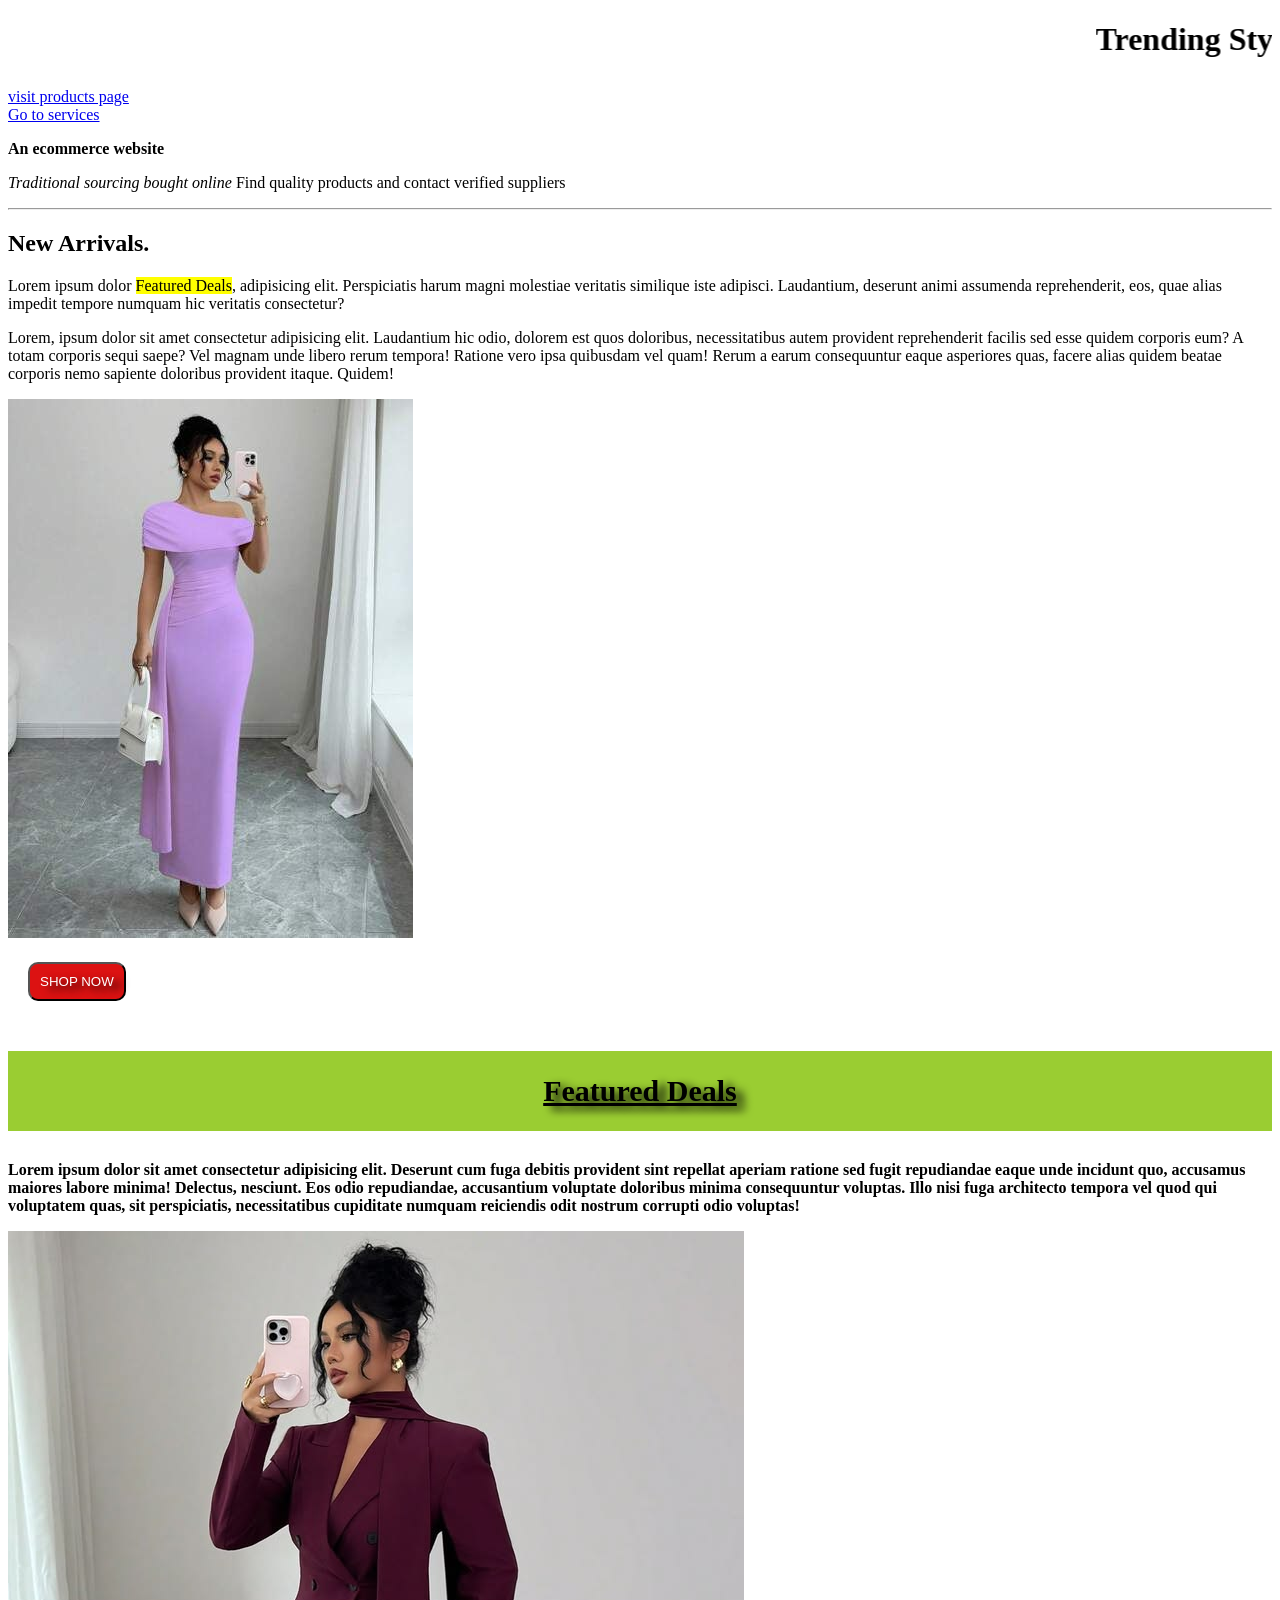
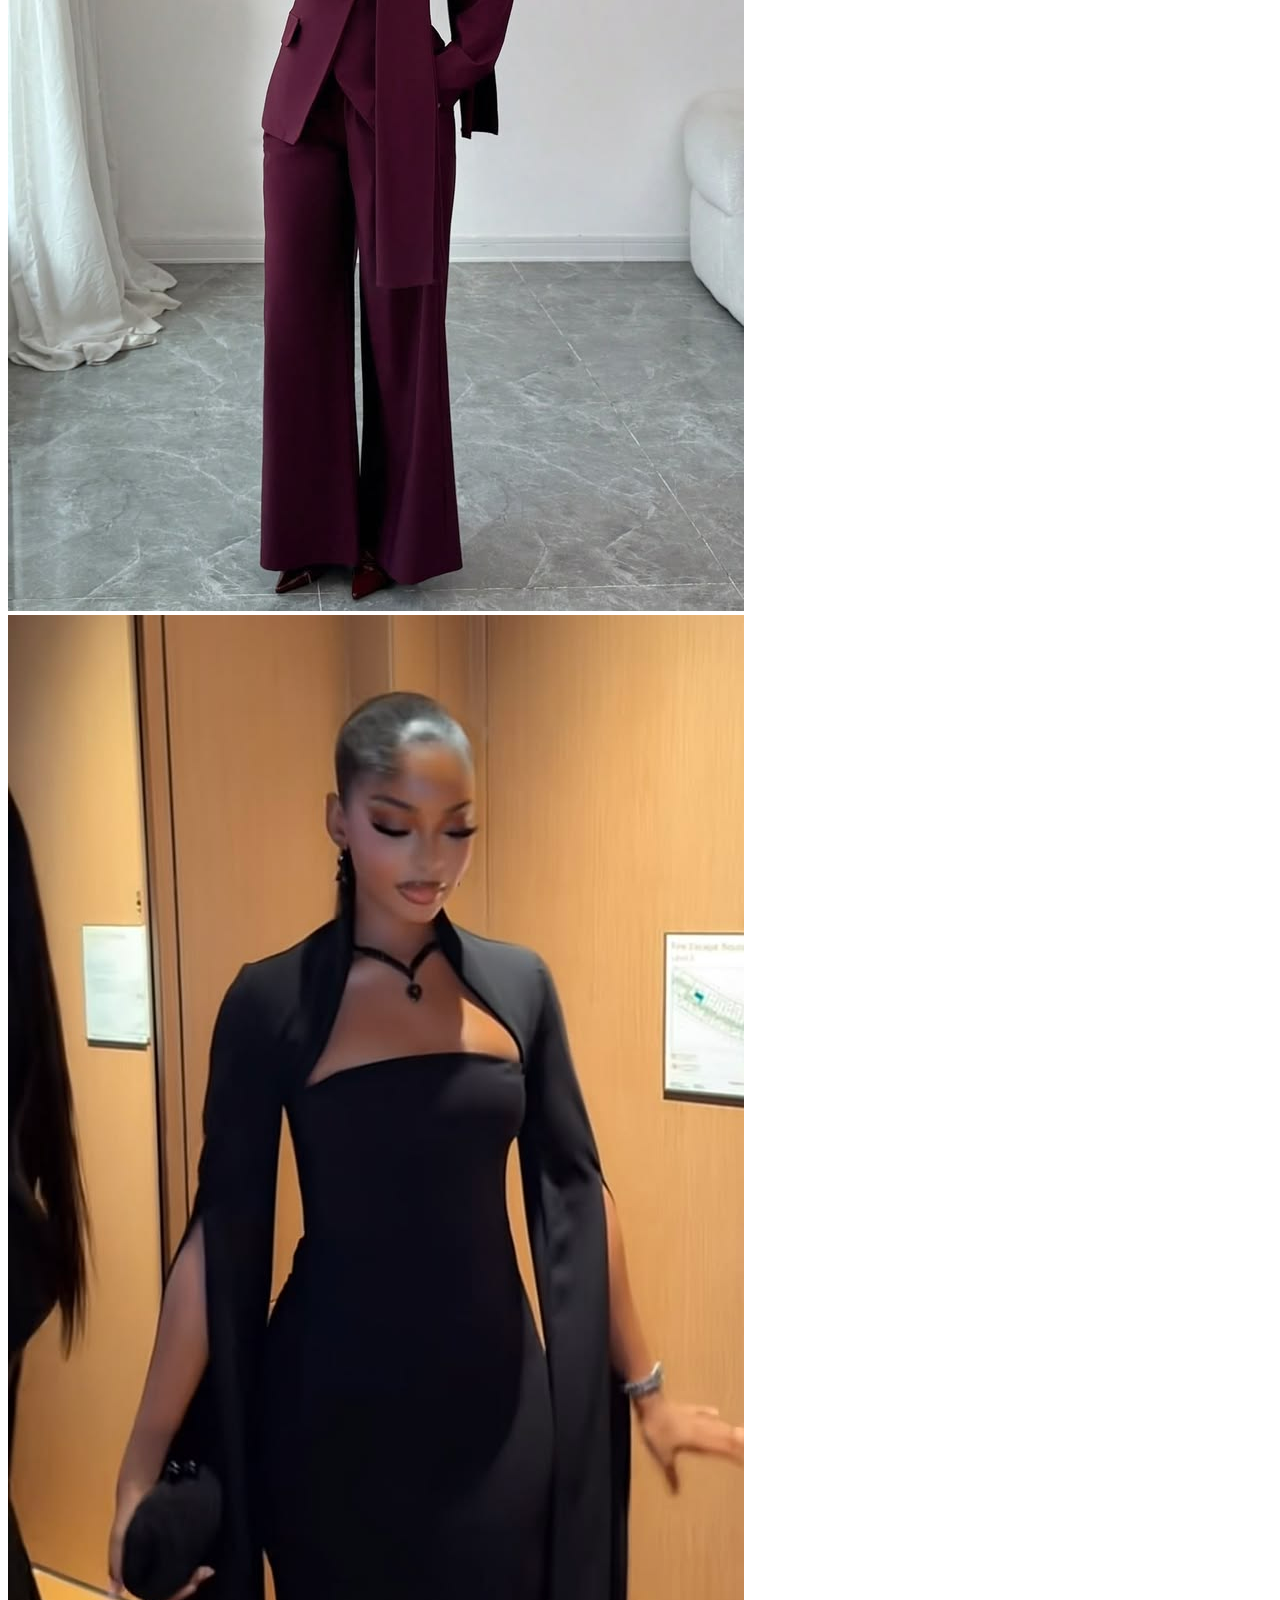
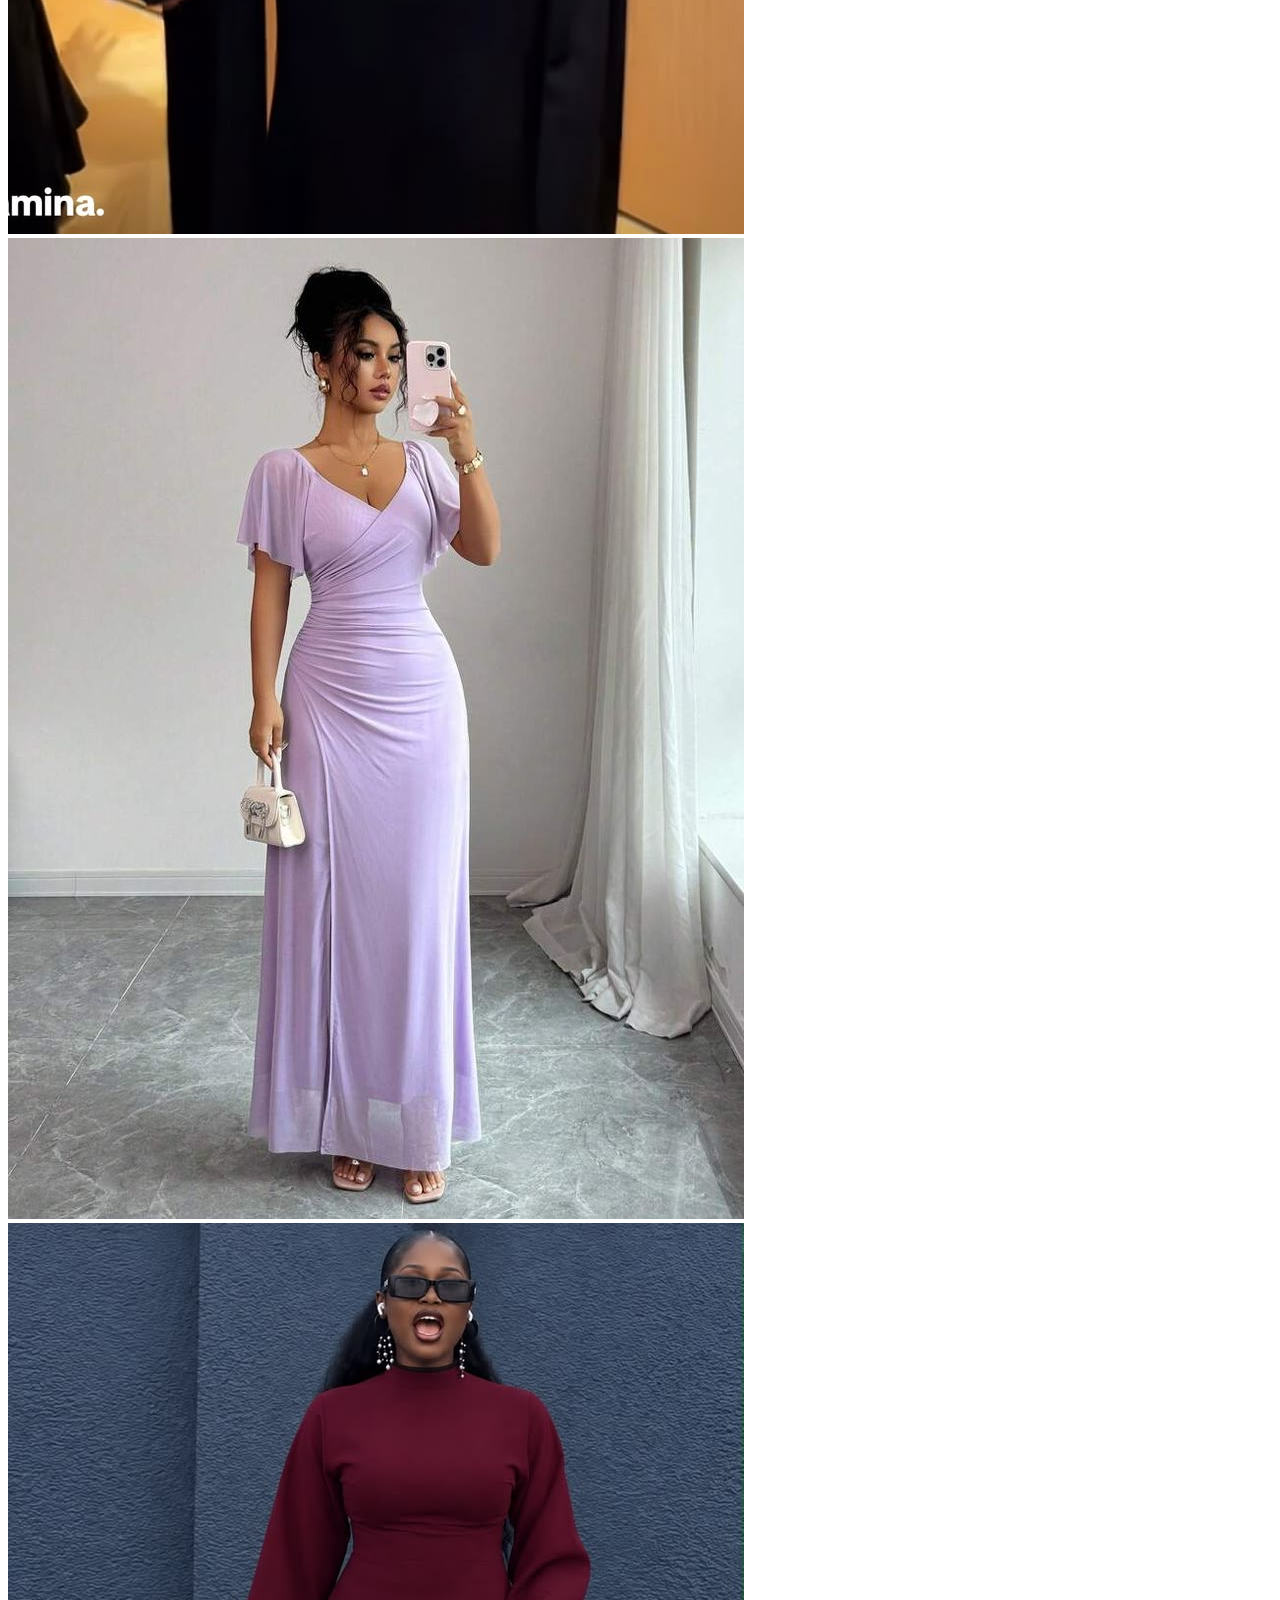
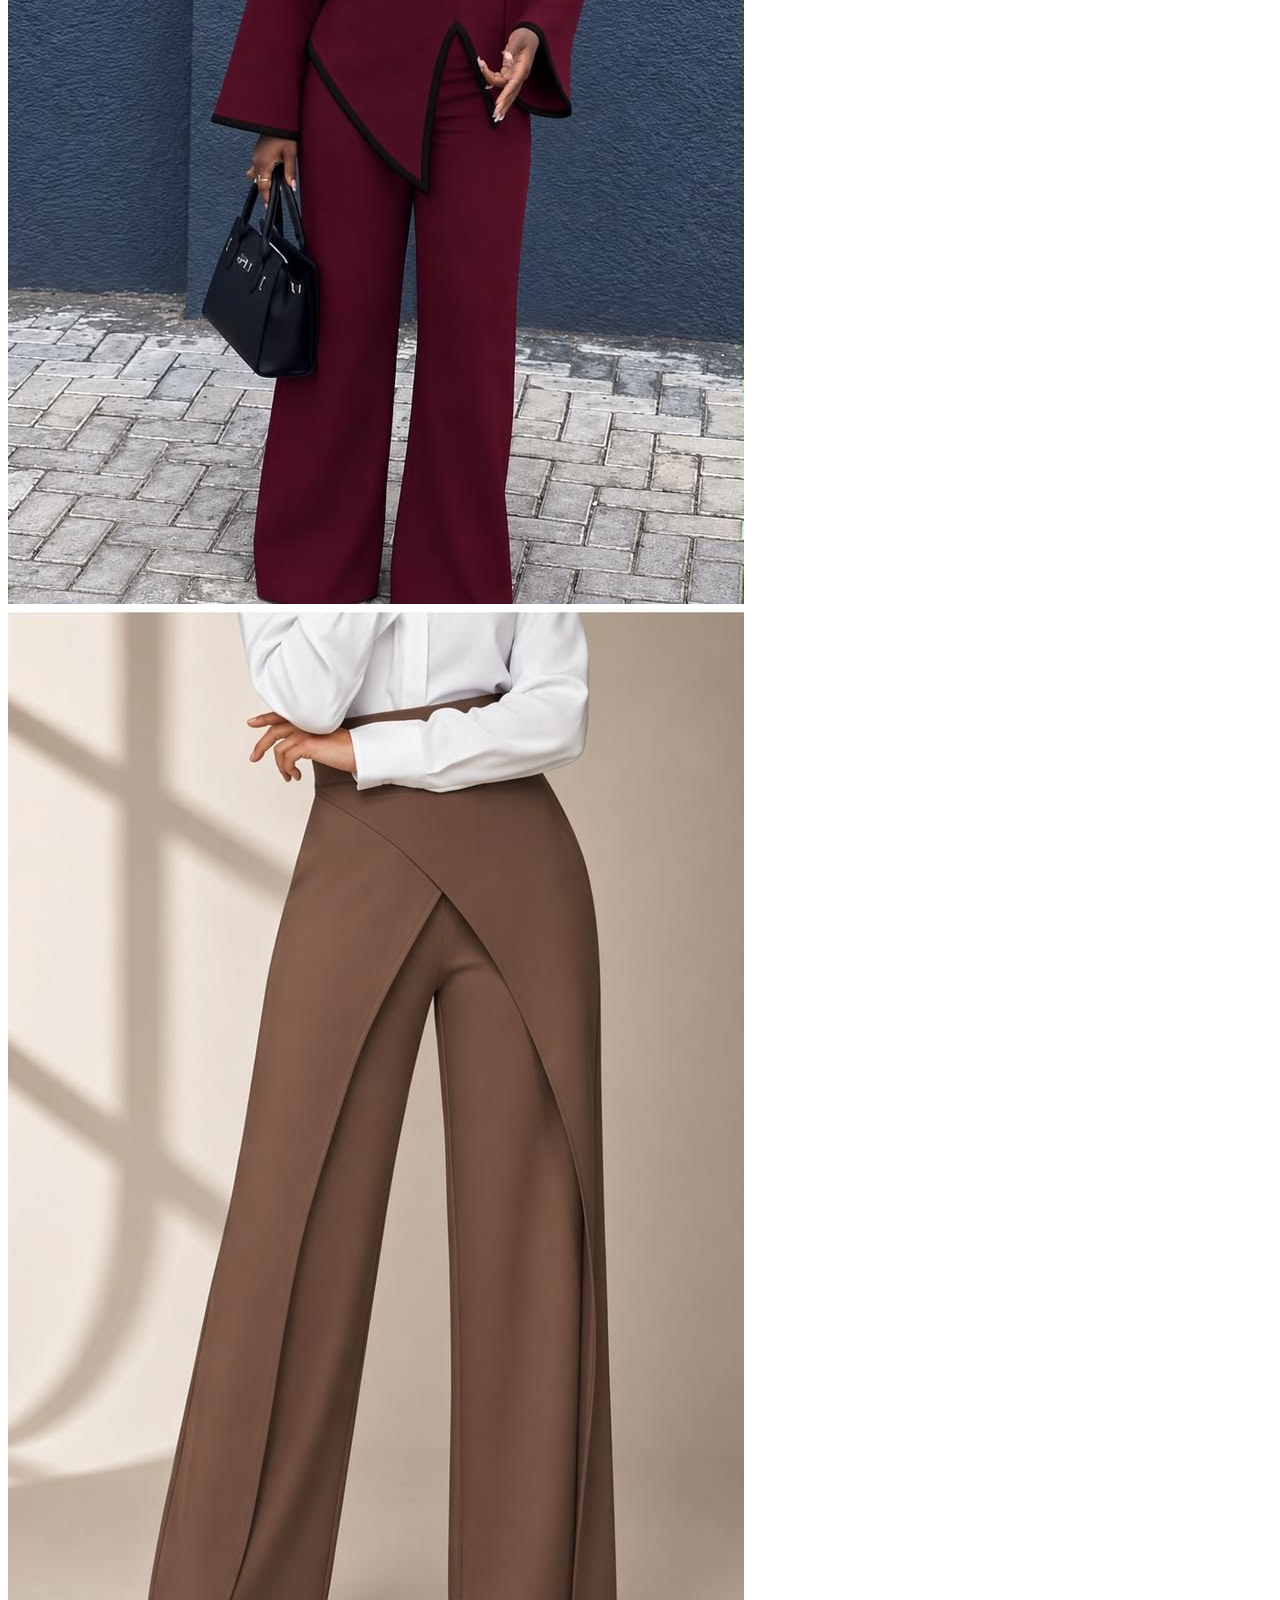
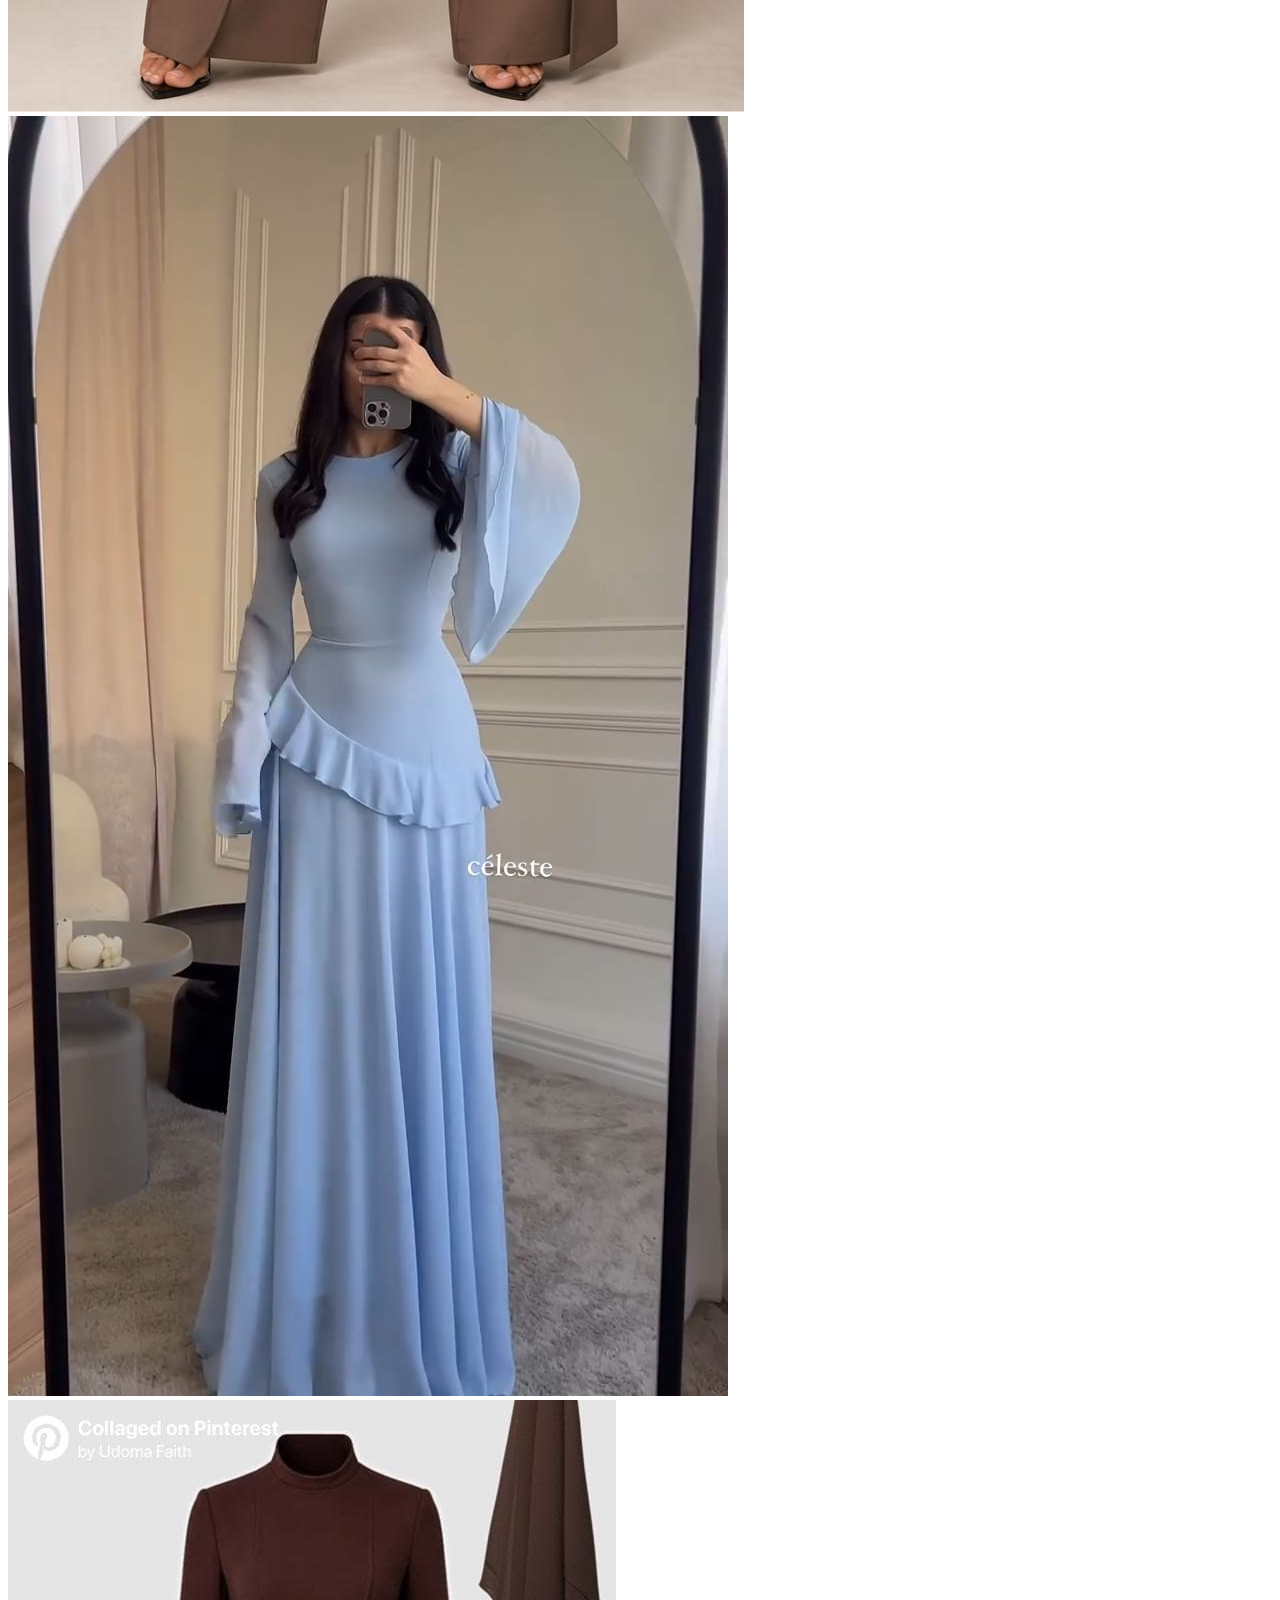
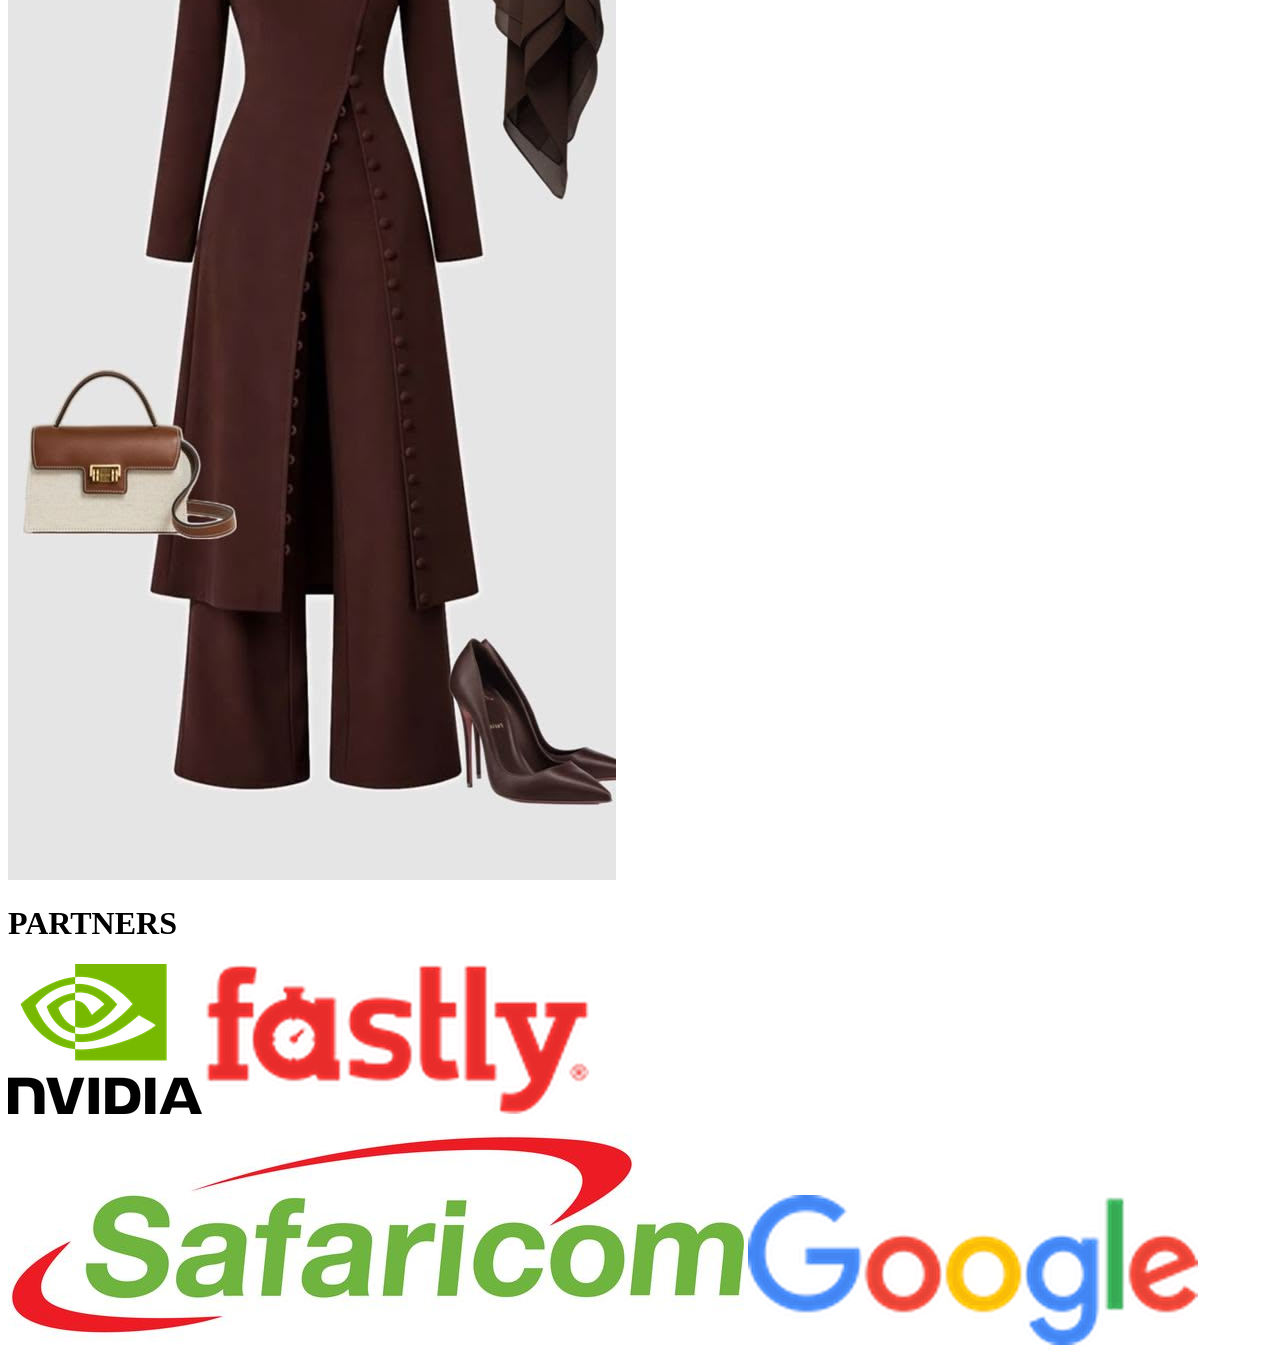
<file: index.html>
<!DOCTYPE html>
<html lang="en">
<head>
    <meta charset="UTF-8">
    <meta name="viewport" content="width=device-width, initial-scale=1.0">
    <title>Homepage</title>

    <link rel="stylesheet" href="css/style.css">

</head>
<body>
  <h1> <marquee behavior="" direction="">Trending Styles,Better Prices</marquee>  </h1>

  <a href="products.html">visit products page</a><br>

  <a href="services page.html">Go to services</a>

  <p><b>An ecommerce website</b> </p>

  <p><i>Traditional sourcing bought online</i> Find quality products and contact verified suppliers</p>
  <hr>
  <br2>

  <h2>New Arrivals.</h2>

  <p >Lorem ipsum dolor <mark>Featured Deals</mark>, adipisicing elit. Perspiciatis harum magni molestiae veritatis similique iste adipisci. Laudantium, deserunt animi assumenda reprehenderit, eos, quae alias impedit tempore numquam hic veritatis consectetur?</p>

  <p>Lorem, ipsum dolor sit amet consectetur adipisicing elit. Laudantium hic odio, dolorem est quos doloribus, necessitatibus autem provident reprehenderit facilis sed esse quidem corporis eum? A totam corporis sequi saepe?
  Vel magnam unde libero rerum tempora! Ratione vero ipsa quibusdam vel quam! Rerum a earum consequuntur eaque asperiores quas, facere alias quidem beatae corporis nemo sapiente doloribus provident itaque. Quidem!</p>
   <img src="images/dress1.jpeg"><br>
  <button>SHOP NOW</button>

  <h3><u>Featured Deals</u> </h3>
  <p style="font-weight: bold;">Lorem ipsum dolor sit amet consectetur adipisicing elit. Deserunt cum fuga debitis provident sint repellat aperiam ratione sed fugit repudiandae eaque unde incidunt quo, accusamus maiores labore minima! Delectus, nesciunt.
  Eos odio repudiandae, accusantium voluptate doloribus minima consequuntur voluptas. Illo nisi fuga architecto tempora vel quod qui voluptatem quas, sit perspiciatis, necessitatibus cupiditate numquam reiciendis odit nostrum corrupti odio voluptas!</p>
   
  <div class="image-group-one">
  <img src="images/officialsuite.jpeg " alt="officialsuite">
  <img src="images/dress4.jpeg" alt="dress4">
  <img src="images/dress3.jpeg" alt="dress3">
  <img src="images/officialtrouser1.jpeg" alt="officialtrouser">
  <img src="images/officialtrouser2.jpeg" alt="officialtrouser2">
  <img src="images/dress2.jpeg" alt="dress2">
  <img src="images/twopiece.jpeg" alt="twopiece">
  </div>
  
  <div class="image-group-two">
  <h1>PARTNERS</h1>
  <img src="images/nvidia.png" alt="nvidia">
  <img src="images/fastly.png" alt="fastly">
  <img src="images/safaricom.jpeg" alt="safaricom">
  <img src="images/GOOGLE.png" alt="google">
  </div>
  
</body>
</html>
</file>
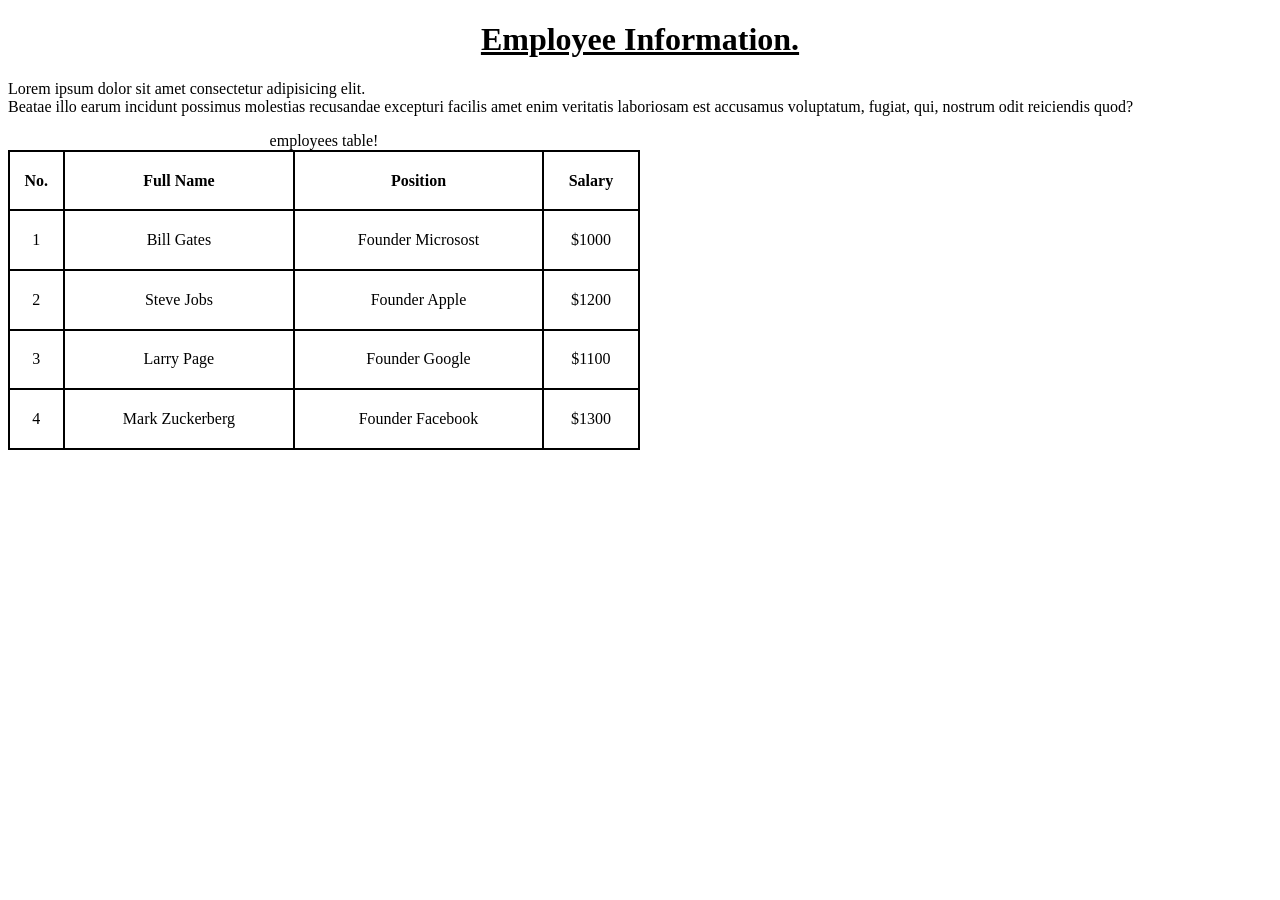
<file: employee.html>
<!DOCTYPE html>
<html lang="en">
<head>
    <meta charset="UTF-8">
    <meta name="viewport" content="width=device-width, initial-scale=1.0">
    <title>Employee Page</title>

    <style>
        h1{
            text-align: center;
            text-decoration: underline;
        }
        table,th,td,tr{
            border: 2px solid black;
            border-collapse: collapse;
            text-align: center;
        }

        table{
            width: 50%;
            height: 300px;
        }
        td{
            text-align: center;
        }






    </style>
</head>
<body>
   <h1> Employee Information.</h1>

   <p>Lorem ipsum dolor sit amet consectetur adipisicing elit.<br> Beatae illo earum incidunt possimus molestias recusandae excepturi facilis amet enim veritatis laboriosam est accusamus voluptatum, fugiat, qui, nostrum odit reiciendis quod?</p>

    <table>
        <caption>employees table!</caption>
     <tr>
        <th>No.</th>
        <th>Full Name</th>
        <th>Position</th>
        <th>Salary</th>
     </tr>

     <tr>
        <td>1</td>
        <td>Bill Gates</td>
        <td>Founder Microsost</td>
        <td>$1000</td>
     </tr>

     <tr>
        <td>2</td>
        <td>Steve Jobs</td>
        <td>Founder Apple</td>
        <td>$1200</td>
     </tr>

     <tr>
        <td>3</td>
        <td>Larry Page</td>
        <td>Founder Google</td>
        <td>$1100</td>
     </tr>

     <tr>
        <td>4</td>
        <td>Mark Zuckerberg</td>
        <td>Founder Facebook</td>
        <td>$1300</td>
     </tr>







    </table>









</body>
</html>
</file>
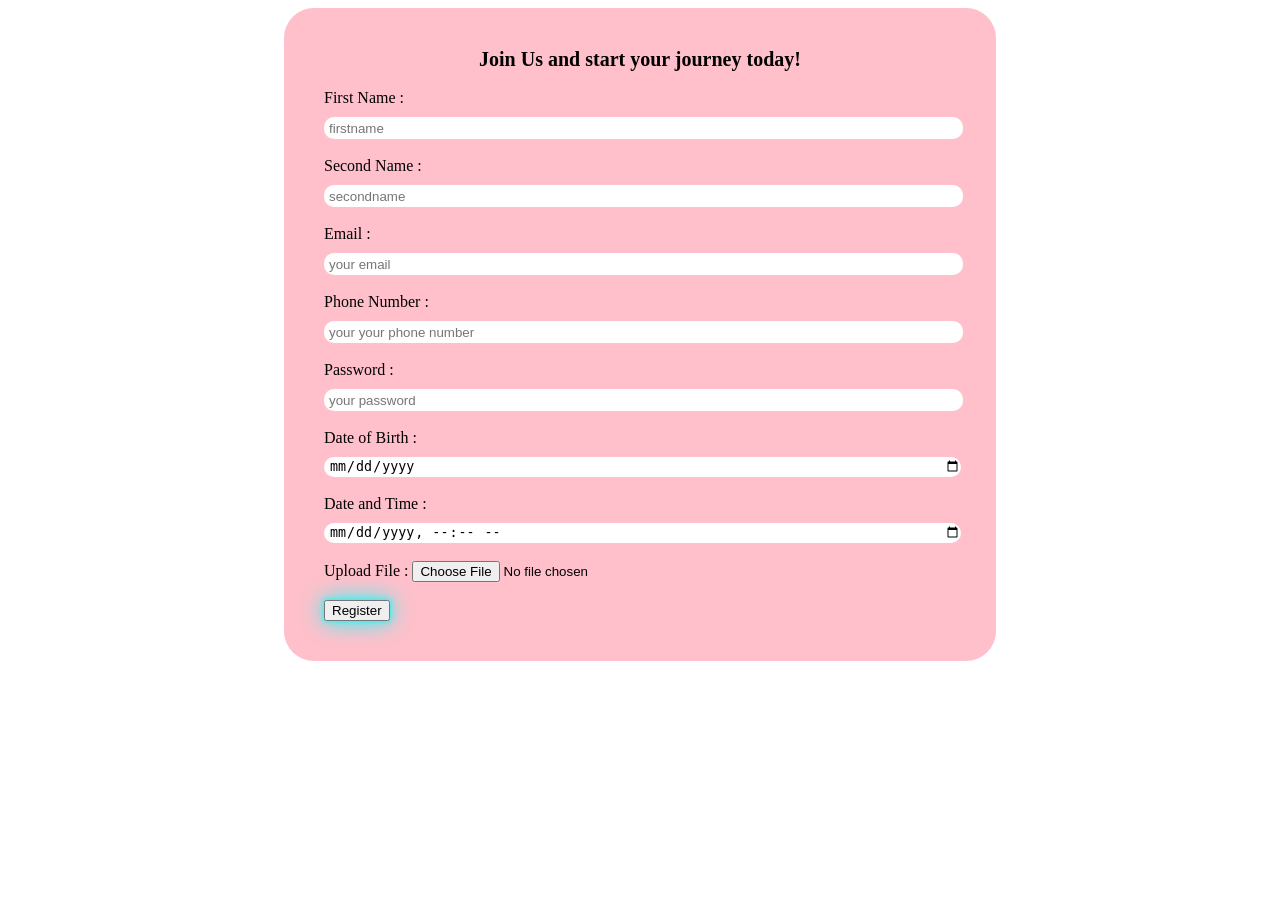
<file: form.html>
<!DOCTYPE html>
<html lang="en">
<head>
    <meta charset="UTF-8">
    <meta name="viewport" content="width=device-width, initial-scale=1.0">
    <title>Form Page</title>


    <link rel="stylesheet" href="css/form.css">


</head>
<body>
    <form action="">

        <legend><b>Join Us and start your journey today!</b></legend>

        <br>


        <label for="firstname:">First Name :</label>
        <input type="text" placeholder="firstname" id="firstname" required><br><br>


         <label for="secondname:">Second Name :</label>
         <input type="text" placeholder="secondname" id="secondname" required><br><br>

         
          <label for="email">Email :</label>
          <input type="email" placeholder="your email" id="email" required><br><br>


          <label for="number">Phone Number :</label>
          <input type="tel" placeholder="your your phone number" id="number" required><br><br>

          <label for="pwd">Password :</label>
          <input type="password" placeholder="your password" id="pwd" required><br><br>


          <label for="dob">Date of Birth :</label>
          <input type="date" id="dob" required><br><br>


           <label for="dt">Date and Time :</label>
          <input type="datetime-local" id="dt" required><br><br>


           <label for="file">Upload File :</label>
          <input type="file" id="file" required><br><br>

          <!-----Dropdown----->


          <!----Checkbox----->


          <!------Radiobutton--->


          <!---textarea-->




          <button >Register</button>











           












    </form>
  
</body>
</html>
</file>
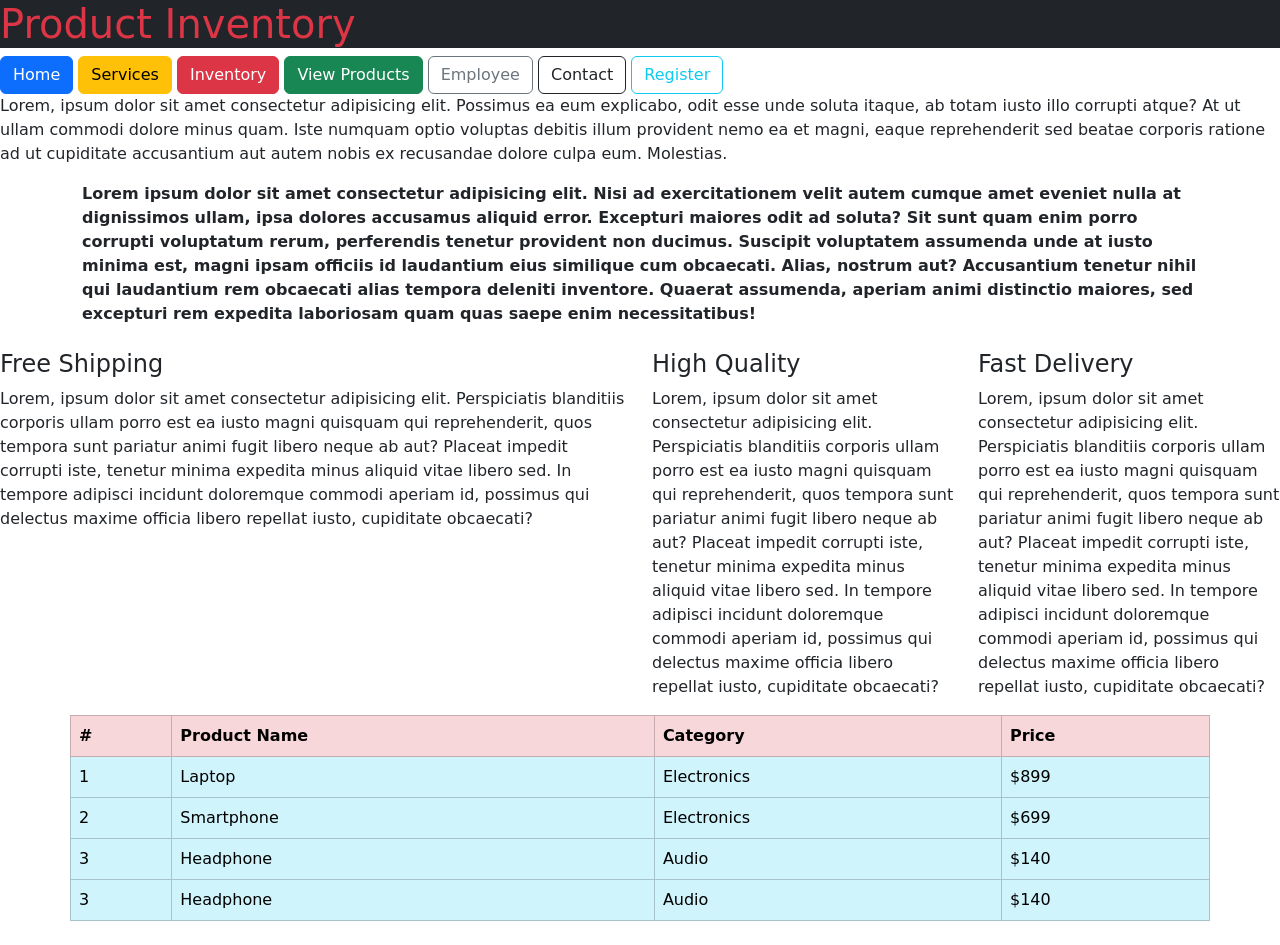
<file: inventory.html>
<!DOCTYPE html>
<html lang="en">
<head>
    <meta charset="UTF-8">
    <meta name="viewport" content="width=device-width, initial-scale=1.0">
    <title>Inventory Page</title>

     <link rel="stylesheet" href="bootstrap/css/bootstrap.rtl.min.css">
     <script src="bootstrap/js/bootstrap.min.js"></script>

</head>
<body>


    <h1 class="text-danger  bg-dark ">Product Inventory</h1>

    <button class=" btn btn-primary">Home</button>

    <button class=" btn btn-warning">Services</button>

    <button class=" btn btn-danger">Inventory</button>

    <button class=" btn btn-success">View Products</button>

    <button class=" btn btn-outline-secondary">Employee</button>

    <button class=" btn btn-outline-dark">Contact</button>

    <button class=" btn btn-outline-info">Register</button>




    <p>Lorem, ipsum dolor sit amet consectetur adipisicing elit. Possimus ea eum explicabo, odit esse unde soluta itaque, ab totam iusto illo corrupti atque? At ut ullam commodi dolore minus quam.
    Iste numquam optio voluptas debitis illum provident nemo ea et magni, eaque reprehenderit sed beatae corporis ratione ad ut cupiditate accusantium aut autem nobis ex recusandae dolore culpa eum. Molestias.</p>


    <p class=" fw-bold container mb-4">Lorem ipsum dolor sit amet consectetur adipisicing elit. Nisi ad exercitationem velit autem cumque amet eveniet nulla at dignissimos ullam, ipsa dolores accusamus aliquid error. Excepturi maiores odit ad soluta?
    Sit sunt quam enim porro corrupti voluptatum rerum, perferendis tenetur provident non ducimus. Suscipit voluptatem assumenda unde at iusto minima est, magni ipsam officiis id laudantium eius similique cum obcaecati.
    Alias, nostrum aut? Accusantium tenetur nihil qui laudantium rem obcaecati alias tempora deleniti inventore. Quaerat assumenda, aperiam animi distinctio maiores, sed excepturi rem expedita laboriosam quam quas saepe enim necessitatibus!</p>

    
    <table class="table table-bordered table-hover table-info container mb-4" >

        <tr class="table-danger">
            <th>#</th>
            <th>Product Name</th>
            <th>Category</th>
            <th>Price</th>
        </tr>

        <tr>
            <td>1</td>
            <td>Laptop</td>
            <td>Electronics</td>
            <td>$899</td>
        </tr>

         <tr>
            <td>2</td>
            <td>Smartphone</td>
            <td>Electronics</td>
            <td>$699</td>
        </tr>

         <tr>
            <td>3</td>
            <td>Headphone</td>
            <td>Audio</td>
            <td>$140</td>
        </tr>

        <tr>
            <td>3</td>
            <td>Headphone</td>
            <td>Audio</td>
            <td>$140</td>
        </tr>




    






























       


        <!---bootstrap grid system--->

        <div class="row">
            <div class="col-6">
                <h4>Free Shipping</h4>
                <p>Lorem, ipsum dolor sit amet consectetur adipisicing elit. Perspiciatis blanditiis corporis ullam porro est ea iusto magni quisquam qui reprehenderit, quos tempora sunt pariatur animi fugit libero neque ab aut?
                Placeat impedit corrupti iste, tenetur minima expedita minus aliquid vitae libero sed. In tempore adipisci incidunt doloremque commodi aperiam id, possimus qui delectus maxime officia libero repellat iusto, cupiditate obcaecati?</p>

            
            </div>


            
            <div class="col-3">
                <h4>High Quality</h4>
                <p>Lorem, ipsum dolor sit amet consectetur adipisicing elit. Perspiciatis blanditiis corporis ullam porro est ea iusto magni quisquam qui reprehenderit, quos tempora sunt pariatur animi fugit libero neque ab aut?
                Placeat impedit corrupti iste, tenetur minima expedita minus aliquid vitae libero sed. In tempore adipisci incidunt doloremque commodi aperiam id, possimus qui delectus maxime officia libero repellat iusto, cupiditate obcaecati?</p>

            
            </div>

            
            <div class="col-3">
                <h4>Fast Delivery</h4>
                <p>Lorem, ipsum dolor sit amet consectetur adipisicing elit. Perspiciatis blanditiis corporis ullam porro est ea iusto magni quisquam qui reprehenderit, quos tempora sunt pariatur animi fugit libero neque ab aut?
                Placeat impedit corrupti iste, tenetur minima expedita minus aliquid vitae libero sed. In tempore adipisci incidunt doloremque commodi aperiam id, possimus qui delectus maxime officia libero repellat iusto, cupiditate obcaecati?</p>

            
            </div>


        </div>



    </table>
</body>
</html>
</file>
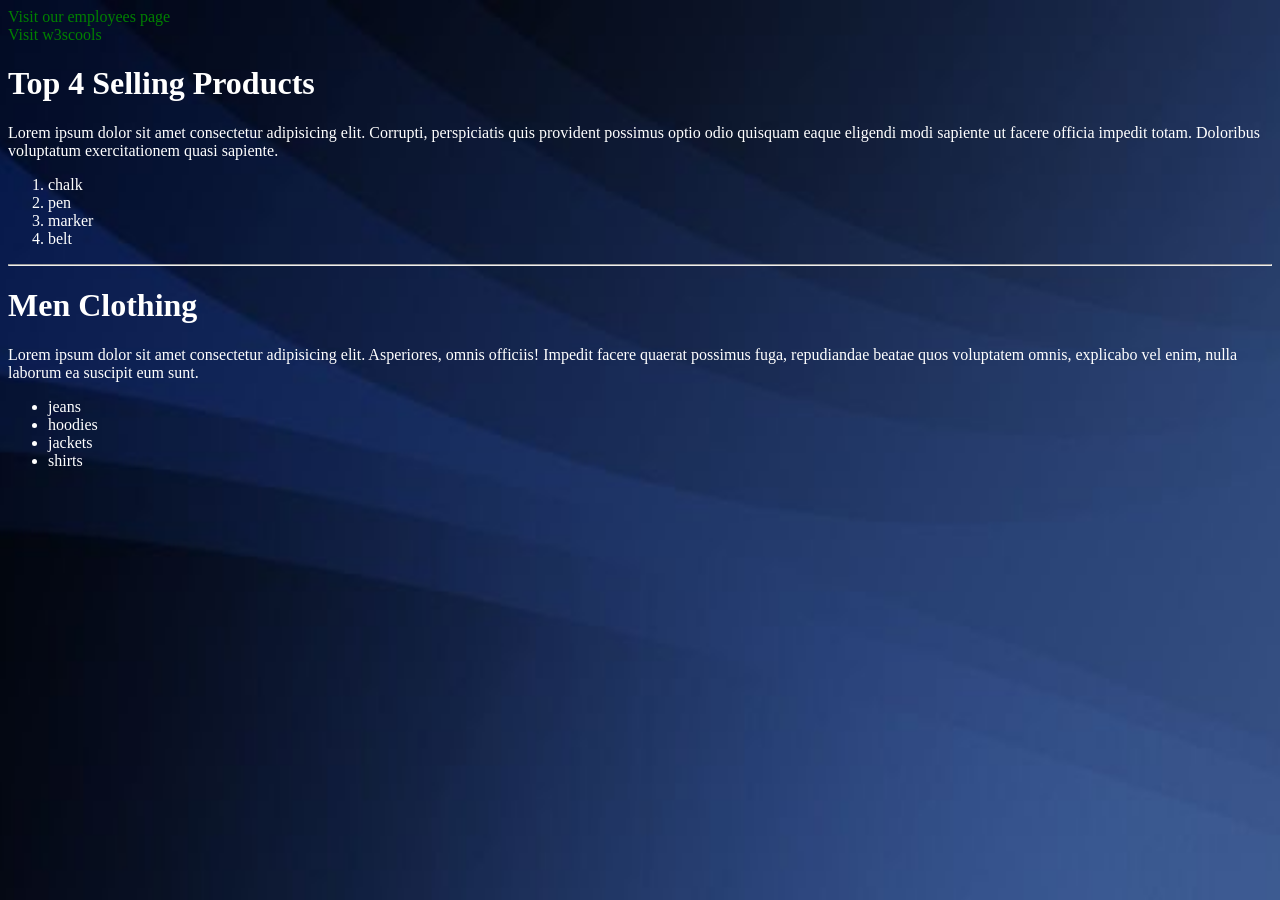
<file: products.html>
<!DOCTYPE html>
<html lang="en">
<head>
    <meta charset="UTF-8">
    <meta name="viewport" content="width=device-width, initial-scale=1.0">
    <title>Products Page</title>

    <style>
        body{
           
            background-image: url(images/types.jpeg);
            background-repeat: no-repeat;
            background-position: center;
            background-size: cover;
            background-attachment: fixed;
            color: white;
        }

        a{
            text-decoration: none;
            color: green;
            
        }

        a:hover{
            color: red;
            text-decoration: underline;

        }
        
        
    </style>




</head>
<body>

    <a href="employee.html" target="_blank">Visit our employees page</a><br>

    <a href="https://www.w3schools.com/" target="_blank">Visit w3scools</a>

 <h1>Top 4 Selling Products</h1> 
 <p>Lorem ipsum dolor sit amet consectetur adipisicing elit.
     Corrupti, perspiciatis quis provident possimus optio odio quisquam eaque eligendi modi sapiente ut facere officia impedit totam.
      Doloribus voluptatum exercitationem quasi sapiente.</p>  

 <ol>
     <li>chalk</li>
     <li>pen</li>
     <li>marker</li>
     <li>belt</li>

 </ol>
 <hr>

 <!-----Unordered list------>


 <h1>Men Clothing</h1>
 <p>Lorem ipsum dolor sit amet consectetur adipisicing elit. Asperiores, omnis officiis! Impedit facere quaerat possimus fuga, repudiandae beatae quos voluptatem omnis, explicabo vel enim, nulla laborum ea suscipit eum sunt.</p>

 <ul>
  <li>jeans</li>
  <li>hoodies</li>
  <li>jackets</li>
  <li>shirts</li>

 </ul>

</body>
</html>
</file>
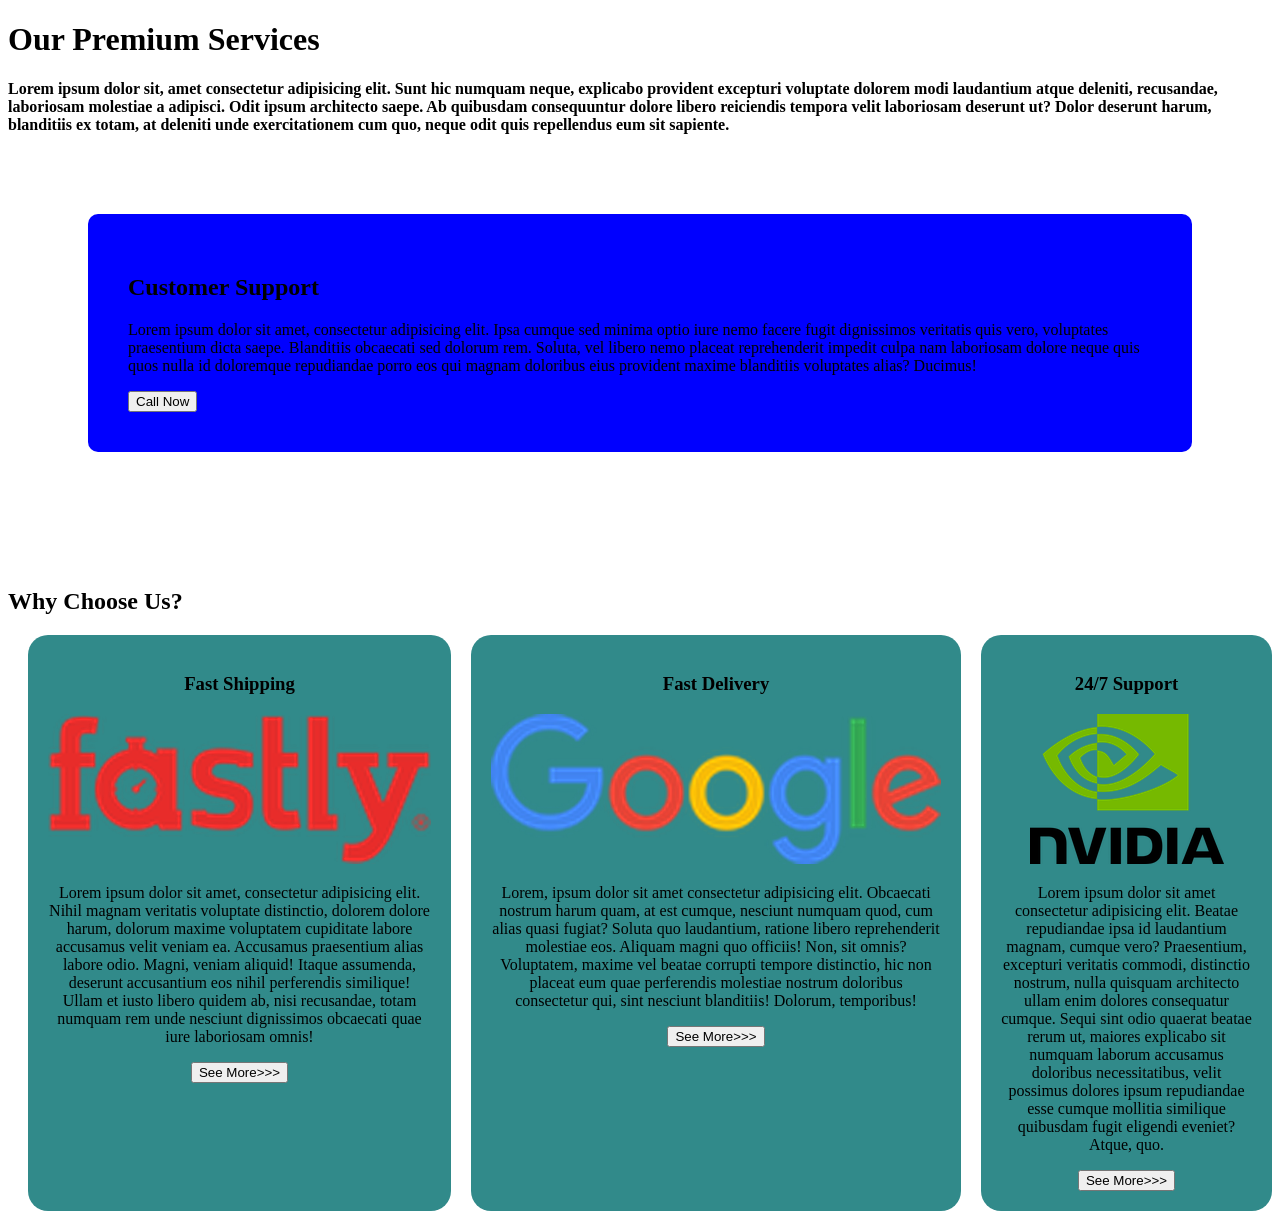
<file: services page.html>
<!DOCTYPE html>
<html lang="en">
<head>
    <meta charset="UTF-8">
    <meta name="viewport" content="width=device-width, initial-scale=1.0">
    <title>Services Page</title>
    
    <link rel="stylesheet" href="css/services.css">

</head>
<body>
    
    <h1>Our Premium Services</h1>
    <p id="paragraph">Lorem ipsum dolor sit, amet consectetur adipisicing elit. Sunt hic numquam neque, explicabo provident excepturi voluptate dolorem modi laudantium atque deleniti, recusandae, laboriosam molestiae a adipisci. Odit ipsum architecto saepe.
    Ab quibusdam consequuntur dolore libero reiciendis tempora velit laboriosam deserunt ut? Dolor deserunt harum, blanditiis ex totam, at deleniti unde exercitationem cum quo, neque odit quis repellendus eum sit sapiente.</p>

    <!-Division-->

    <div id="customer">
        <h2>Customer Support</h2>
        <p>Lorem ipsum dolor sit amet, consectetur adipisicing elit. Ipsa cumque sed minima optio iure nemo facere fugit dignissimos veritatis quis vero, voluptates praesentium dicta saepe. Blanditiis obcaecati sed dolorum rem.
        Soluta, vel libero nemo placeat reprehenderit impedit culpa nam laboriosam dolore neque quis quos nulla id doloremque repudiandae porro eos qui magnam doloribus eius provident maxime blanditiis voluptates alias? Ducimus!</p>
        <button>Call Now</button>

    </div>
    <br><br>

    <h2>Why Choose Us?</h2>

    <div id="main">

        <div class="one">
            <h3>Fast Shipping</h3>
            <img src="images/fastly.png" alt="fastly">
            <p>Lorem ipsum dolor sit amet, consectetur adipisicing elit. Nihil magnam veritatis voluptate distinctio, dolorem dolore harum, dolorum maxime voluptatem cupiditate labore accusamus velit veniam ea. Accusamus praesentium alias labore odio.
            Magni, veniam aliquid! Itaque assumenda, deserunt accusantium eos nihil perferendis similique! Ullam et iusto libero quidem ab, nisi recusandae, totam numquam rem unde nesciunt dignissimos obcaecati quae iure laboriosam omnis!</p>
            <button>See More>>></button>
        </div>


        <div class="one"> 
            
            <h3>Fast Delivery</h3> 
            <img src="images/GOOGLE.png" alt="google">
            <p>Lorem, ipsum dolor sit amet consectetur adipisicing elit. Obcaecati nostrum harum quam, at est cumque, nesciunt numquam quod, cum alias quasi fugiat? Soluta quo laudantium, ratione libero reprehenderit molestiae eos.
            Aliquam magni quo officiis! Non, sit omnis? Voluptatem, maxime vel beatae corrupti tempore distinctio, hic non placeat eum quae perferendis molestiae nostrum doloribus consectetur qui, sint nesciunt blanditiis! Dolorum, temporibus!</p>
            <button>See More>>></button>
        </div>
         

        <div class="one">
            <h3>24/7 Support</h3>
            <img src="images/nvidia.png" alt="nvidia">
            <p>Lorem ipsum dolor sit amet consectetur adipisicing elit. Beatae repudiandae ipsa id laudantium magnam, cumque vero? Praesentium, excepturi veritatis commodi, distinctio nostrum, nulla quisquam architecto ullam enim dolores consequatur cumque.
            Sequi sint odio quaerat beatae rerum ut, maiores explicabo sit numquam laborum accusamus doloribus necessitatibus, velit possimus dolores ipsum repudiandae esse cumque mollitia similique quibusdam fugit eligendi eveniet? Atque, quo.</p>
            <button>See More>>></button>
        </div>


   </div>
</body>
</html>
</file>
<file: css/style.css>
button{
      background-color: rgb(220, 18, 18);
      color: white;
      margin: 20px;
      padding: 10px;
      border-radius: 10px;
      text-shadow: 8px 4px 8px black;
}

h3{
    text-align: center;
    font-size: 30px;
    background-color: yellowgreen;
    line-height: 80px;
    text-shadow: 8px 4px 8px black;

}
img-group-one{

    width: 300px;
    height: 100px;
     width: 100%;
    height: 300px;
    object-fit: cover;
    object-position: center;
    display: block;
    border-radius: 5px;
    transition: transform 0.3s ease;
}
img-group-two{
    display: grid;
    grid-template-columns: repeat(4, 1fr);
    gap: 30px;
    align-items: center;
    justify-items: center;
    padding: 30px 20px;
}
</file>
<file: css/form.css>
form{

    background-color: pink;
    width: 50%;
    margin: auto;
    padding: 40px;
    border-radius: 30px;
    
}

legend{

    font-size: 20px;
    font-weight: bold;
    text-align: center;
}

input[type=text],input[type=email],input[type=password],input[type=tel],input[type=date],input[type=datetime-local]{

    width: 100%;
    height: 20px;
    border-radius: 10px;
    border: none;
    margin-top: 10px;
    margin-right: 10px;
    padding-left: 5px;

}

button{
    box-shadow: 0 0 5px cyan,
    0 0 25px cyan;

}

button-hover{
    box-shadow: 0 0 5px cyan,
    0 0 25px cyan,0 0 50px cyan,
    0 0 100px cyan,0 0 200px cyan;
}
</file>
<file: css/services.css>
#paragraph{
    font-weight: bold;
}
#customer{
    background-color: blue;
    margin: 80px;
    padding: 40px;
    border-radius: 10px;
}

#main{
    display: flex;
}

.one{
    background-color: rgb(49, 138, 138);
    margin-left: 20px;
    text-align: center;
    padding: 20px;
    border-radius: 20px;
}
</file>
